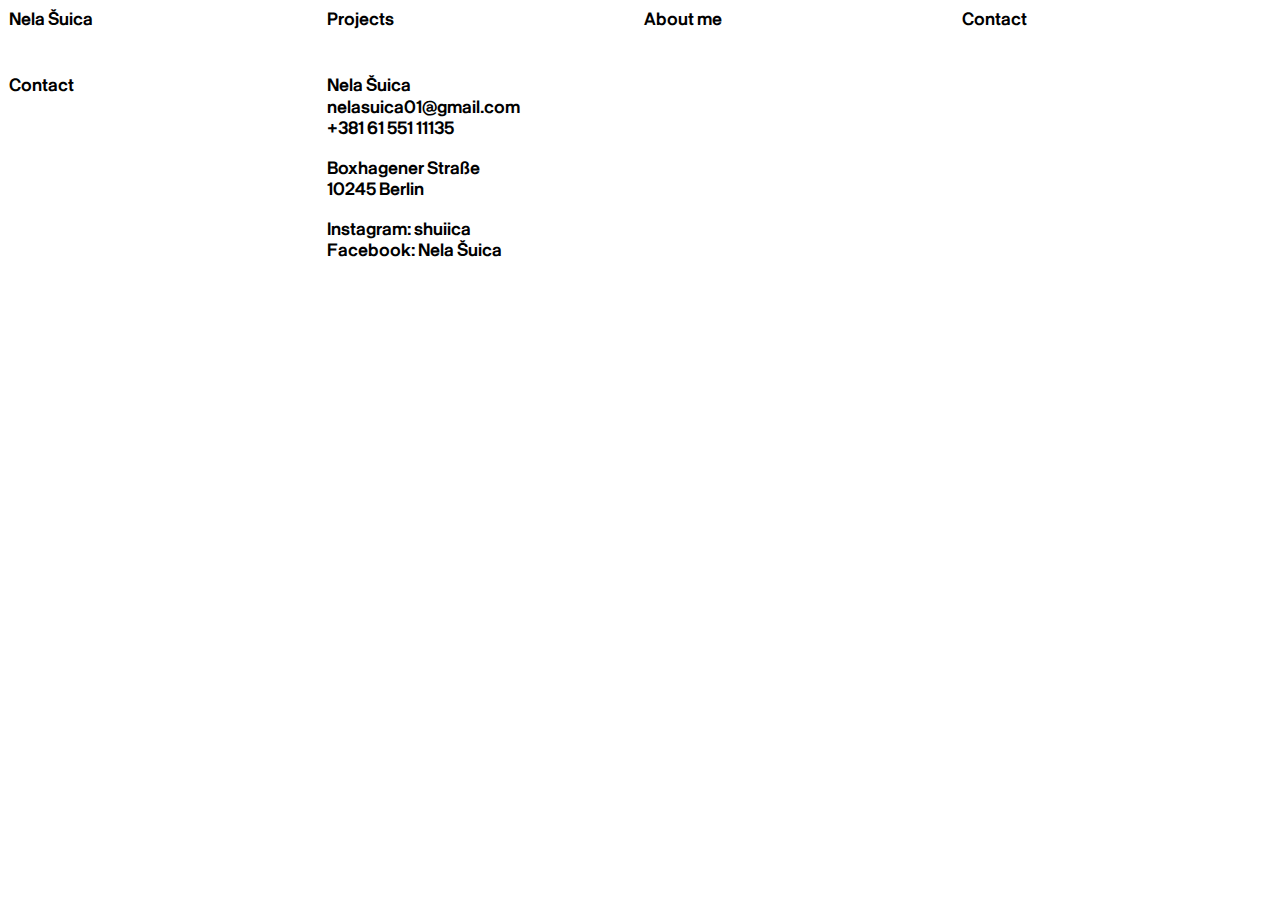
<file: faq.html>
<!DOCTYPE html>
<html lang="en">
	<head>
		<meta charset="UTF-8" />
		<meta name="viewport" content="width=device-width, initial-scale=1.0" />
		<title>Nela Šuica</title>
		<link rel="canonical" href="index.html" />
		<link rel="icon" href="assets/nela.jpeg" />
		<link rel="stylesheet" href="style/fonts.css" />
		<link rel="stylesheet" href="assets/css%3Fv=ce355795.css" />
		<script type="module" src="assets/js%3Fv=ce355795"></script>
		
	</head>

	<body>
		<main-navigation>
			<nav>
				<grid-container row-gap="none">
					<grid-column size="3" size-small="6">
						<link-hover title="Helge Skodvin">
							<a href="index.html">Nela Šuica</a>
						</link-hover>
					</grid-column>
					<grid-column size="3" size-small="6">
						<link-hover title="Information">
							<a href="index.html">Projects</a>
						</link-hover>
					</grid-column>
					<grid-column size="3" size-small="6" offset-small="6">
						<link-hover title="About me">
							<a href="information.html">About me</a>
						</link-hover>
					</grid-column>
					<grid-column size="3" size-small="6" offset-small="6">
						<link-hover title="Contact">
							<a href="faq.html" target="_blank">Contact</a>
						</link-hover>
					</grid-column>
				</grid-container>
			</nav>
		</main-navigation>

		<main>
	<stack-vertical gap="section">

		<grid-container>
			<grid-column size="3">
				<layout-heading><h2>Contact</h2></layout-heading>
			</grid-column>

			<grid-column size="3">
				<layout-content>
					<article>
	<p>Nela Šuica
		nelasuica01@gmail.com
		+381 61 551 11135</p>
	<p>Boxhagener Straße
		10245 Berlin</p>
	<p>Instagram: shuiica</a>
Facebook: Nela Šuica</a></p>
</article>
				</layout-content>
			</grid-column>
		</grid-container>
		
	</stack-vertical>
</main>
	</body>
</html>
</file>
<file: style/fonts.css>
@font-face {
	font-family: 'Skandia';
	src: url([data-uri])
		format('woff2');
	font-style: normal;
	font-weight: normal;
}
</file>
